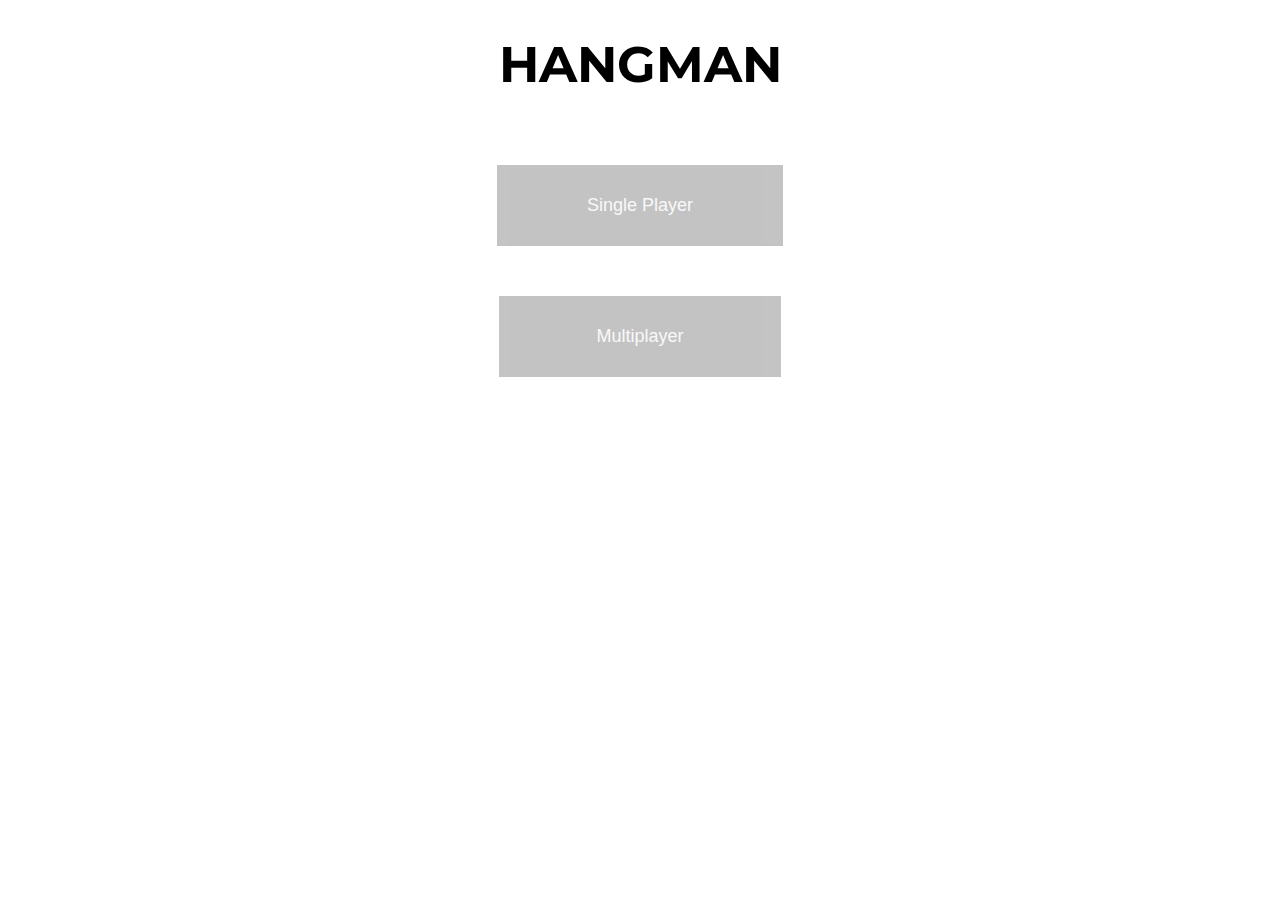
<file: docs/index.html>
<!DOCTYPE html>
<html>
	<head>
		<meta charset="utf-8">
		<meta name="viewport" content="width=device-width, initial-scale=1.0">
		<title>Hangman - Menu</title>
		<link href="assets/css/multi.css" rel="stylesheet" type="text/css" />
        	<link href="assets/css/style.css" rel="stylesheet" type="text/css" />
		<script src="assets/js/script.js"></script>
	</head>
	<body>
		<h1 class="title">HANGMAN</h1>

		<div class="width">
			<div class="menu_button">
				<input type="button" class="main_menu" onclick="location.href='single.html';" value="Single Player"/>
			</div>

			<div class="menu_button">
				<input type="button" class="main_menu2" onclick="location.href='multi.html';" value="Multiplayer"/>
			</div>
		</div>
	</body>
</html>
</file>
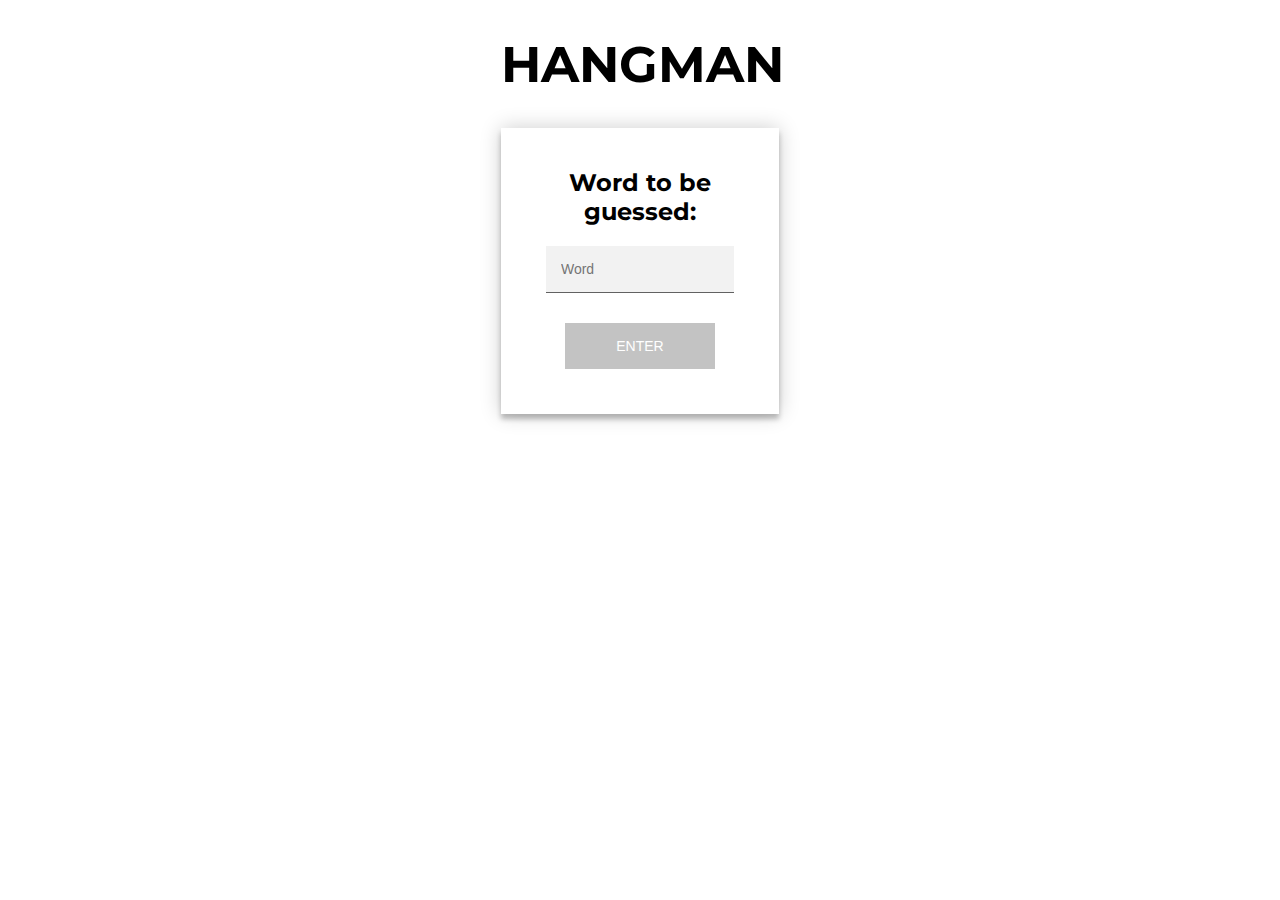
<file: docs/multi.html>
<!DOCTYPE html>
<html>
	<head>
		<meta charset="utf-8">
		<meta name="viewport" content="width=device-width, initial-scale=1.0">
		<title>Hangman - Multiplayer</title>
		<link href="assets/css/multi.css" rel="stylesheet" type="text/css" />
        	<link href="assets/css/style.css" rel="stylesheet" type="text/css" />
		<script src="assets/js/script.js"></script>
	</head>

    <body>

		<div id="user_word_choose">
			<a href="index.html" class="title"><h1>HANGMAN</h1></a>
            <div class="form">
                <h2>Word to be guessed:</h2>
                <form class="word_form" onsubmit="return false">
                    <input type="password" id="users_word" placeholder="Word"/>
                    <button class="enter" type="submit" onclick="word_choosing()">enter</button>
                </form>
            </div>
        </div>


		<div id="content">
			<a href="index.html" class="title"><h1>HANGMAN</h1></a>

			<div class="hangman_div">
            	<img id="hangman" src="assets/hangmen/hangman.png" alt="hangman">
        	</div>

			<div id="answerText"></div>
			<div id="resultText"></div>

			<div id="letters">
			</div>
		</div>
	</body>
</html>
</file>
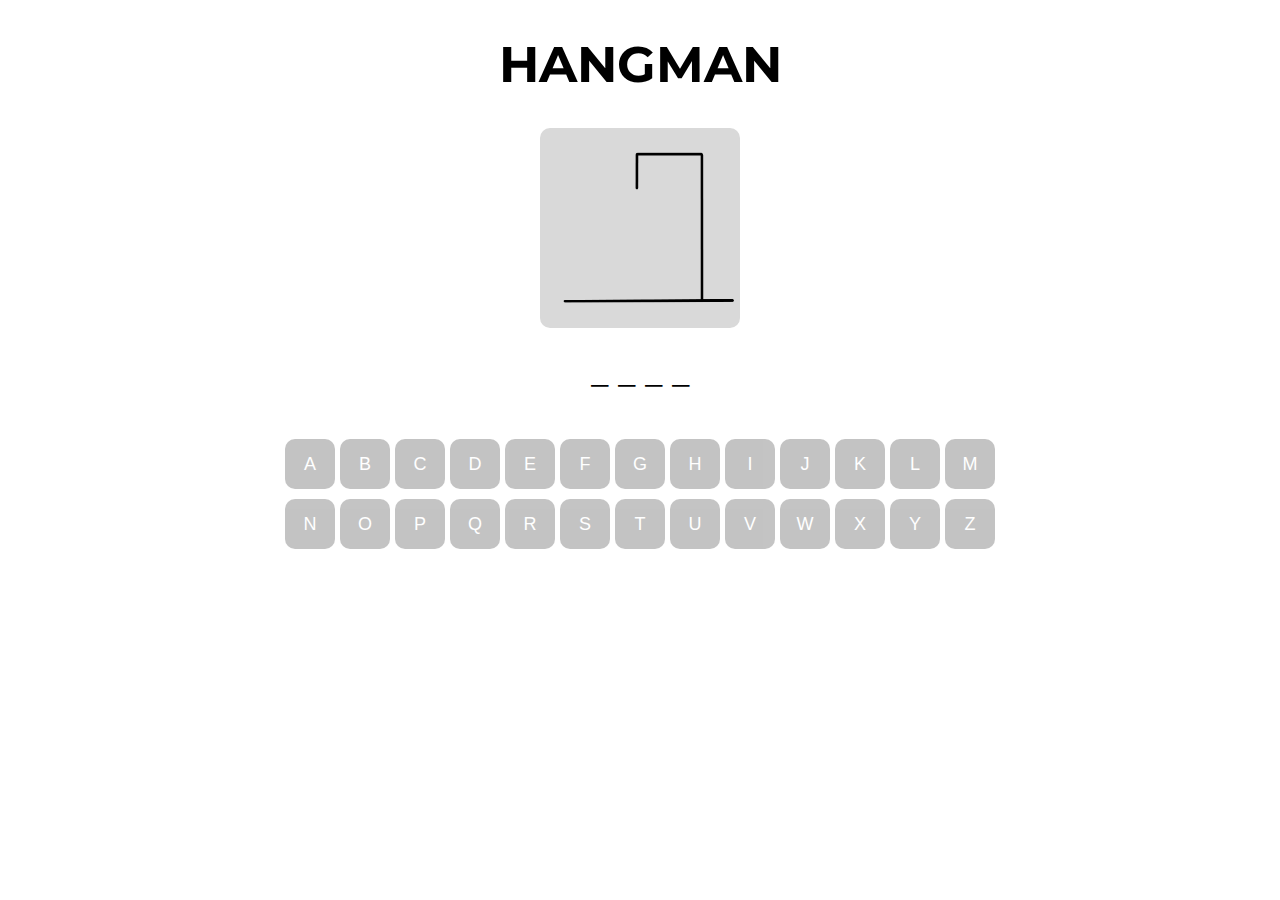
<file: docs/single.html>
<!DOCTYPE html>
<html>
	<head>
		<meta charset="utf-8">
		<meta name="viewport" content="width=device-width, initial-scale=1.0">
		<title>Hangman - Single Player</title>
        	<link href="assets/css/style.css" rel="stylesheet" type="text/css" />
		<script src="assets/js/script.js"></script>
	</head>

	<div id="show_body">
		<body onload="generate_random_word()">
			<a href="index.html" class="title"><h1>HANGMAN</h1></a>

			<div class="hangman_div">
				<img id="hangman" src="assets/hangmen/hangman.png" alt="hangman">
			</div>

			<div id="answerText"></div>
			<div id="resultText"></div>

			<div id="letters">
			</div>
		</body>
	</div>
</html>
</file>
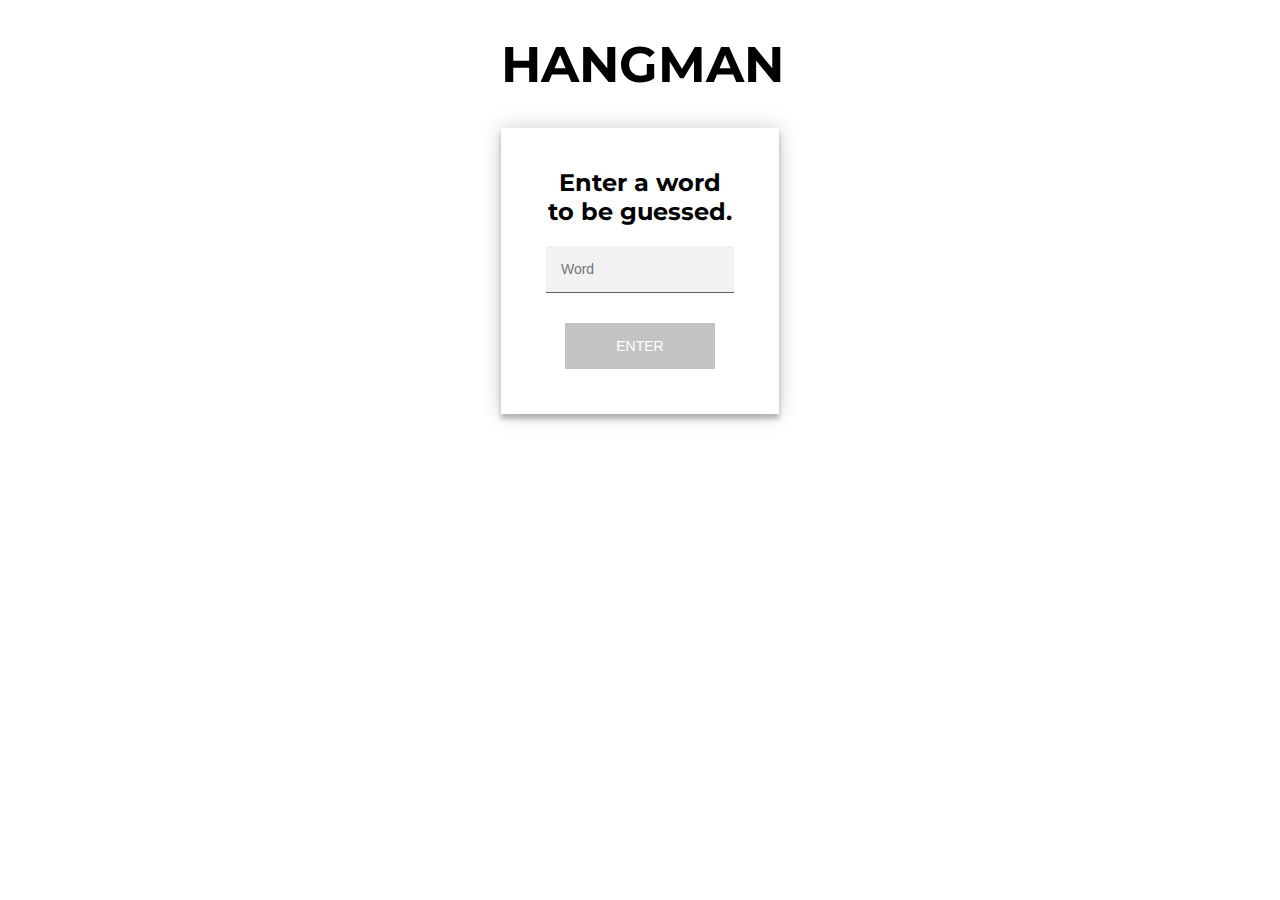
<file: hangman/multi.html>
<!DOCTYPE html>
<html>
	<head>
		<meta charset="utf-8">
		<meta name="viewport" content="width=device-width, initial-scale=1.0">
		<title>Hangman - Multiplayer</title>
		<link href="assets/css/multi.css" rel="stylesheet" type="text/css" />
        	<link href="assets/css/style.css" rel="stylesheet" type="text/css" />
		<script src="assets/js/script.js"></script>
	</head>

    <body>

		<div id="user_word_choose">
			<a href="index.html" class="title"><h1>HANGMAN</h1></a>
            <div class="form">
                <h2>Enter a word to be guessed.</h2>
                <form class="word_form" onsubmit="return false">
                    <input type="password" id="users_word" placeholder="Word"/><br>

                    <button class="enter" type="submit" onclick="word_choosing()">enter</button>
                </form>
            </div>
        </div>


		<div id="content">
			<a href="index.html" class="title"><h1>HANGMAN</h1></a>

			<div class="hangman_div">
            	<img id="hangman" src="assets/hangmen/hangman.png" alt="hangman">
        	</div>

			<div id="answerText"></div>
			<div id="resultText"></div>

			<div id="letters">
			</div>
		</div>
	</body>
</html>
</file>
<file: docs/assets/css/multi.css>
#main_login{
    margin-top: 170px;
    margin-bottom: 5vh;
}

#user_word_choose{
    margin: auto;
    background-color: white;
    width: 22%;
    min-width: 230px;
}

.login_form{
    text-align: center;
}

.form input {
    outline: 0;
    background: #f2f2f2;
    width: 100%;
    border: 0;
    margin: 0 0 15px;
    padding: 15px;
    box-sizing: border-box;
    font-size: 14px;
    border-bottom: #616161 solid 1px;
}

.form {
    z-index: 1;
    background: white;
    padding: 45px;
    padding-top: 20px;
    text-align: center;
    box-shadow: 0 0 20px 0 rgba(0, 0, 0, 0.2), 0 5px 5px 0 rgba(0, 0, 0, 0.24);
}

.enter{
    text-transform: uppercase;
    outline: 0;
    background: #9c9c9c;
    width: 80%;
    border: 0;
    padding: 15px;
    color: #FFFFFF;
    font-size: 14px;
    cursor: pointer;
    margin-top: 15px;
	opacity: 0.6;
	transition: 0.3s;
}

button:hover{
    opacity: 1;
}

#content{
    display:none;
}

@media (max-width: 500px){

    #user_word_choose{
        margin: auto;
        background-color: white;
        width: 80%;
        min-width: 0px;
    }
}
</file>
<file: docs/assets/css/style.css>
@import url('https://fonts.googleapis.com/css2?family=Montserrat:ital,wght@0,700;1,400&display=swap');

body{
	font-family: 'Montserrat', sans-serif;
}

.hangman_div img{
    border-radius: 10px; 
    background-color: #d9d9d9;
	margin: auto;
	width: 10%;
	display: flex;
	align-content: center;
	min-width: 200px;
	margin-bottom: 23px;
}

h1{
	font-size: 50px;
}

#letters button.clicked:hover{
	background-color: black;
}

#answerText{
	font-size: 35px;
	text-align: center;
	margin-top: 20px;
}

#resultText{
	font-size: 20px;
	text-align: center;
	margin-bottom: 40px;
	margin-top: 10px;

}

#replay{
	font-size: 20px;
	text-align: center;
	margin-bottom: 40px;
	margin-top: 10px;
    text-decoration: none;
    color: inherit;
}

#replay:hover {
    text-decoration: underline;
}

#letters{
	width: 60%;
	margin: auto;
	text-align: center;
	margin-bottom: 26px;
}

#letters button{
	background-color: #9c9c9c;
	border: none;
	color: white;
	width: 50px;
	height: 50px;
	text-align: center;
	margin: 5px 2.5px;
	opacity: 0.6;
	transition: 0.3s;
	display: inline-block;
	text-decoration: none;
	cursor: pointer;
	border-radius: 10px;
	font-size: 18px;
}

#letters button:hover{
	opacity: 1;
}

.title{
	text-align: center;
	text-decoration: none;
	color:black;
}


.main_menu{
	background-color: #9c9c9c;
	border: none;
	color: whitesmoke;
	margin: auto;
	padding: 30px;
	text-align: center;
	opacity: 0.6;
	transition: 0.3s;
	text-decoration: none;
	cursor: pointer;
	font-size: 18px;
	display: flex;
	align-content: center;
	padding-left: 90px;
	padding-right: 90px;
	margin-top: 20px;
}

.main_menu:hover{
	opacity: 1;
}

.main_menu2:hover{
	opacity: 1;
}

.menu_button{
	margin: auto;
	display: flex;
	align-content: center;
	margin-top: 50px;
	text-align: center;
}

.main_menu2{
	background-color: #9c9c9c;
	border: none;
	color: whitesmoke;
	margin: auto;
	padding: 30px;
	text-align: center;
	opacity: 0.6;
	transition: 0.3s;
	text-decoration: none;
	cursor: pointer;
	font-size: 18px;
	display: flex;
	align-content: center;
	padding-left: 97.7px;
	padding-right: 97.7px;
}


@media (max-width: 400px){
	.width{
		width: 90%;
		margin:auto;
	}
}

@media (max-width: 900px){
	#letters{
		width: 85%;
	}
}
/* 
#show_body{
    display: none;
} */
</file>
<file: hangman/assets/css/multi.css>
#main_login{
    margin-top: 170px;
    margin-bottom: 5vh;
}

#user_word_choose{
    margin: auto;
    background-color: white;
    width: 22%;
    min-width: 230px;
}

.login_form{
    text-align: center;
}

.form input {
    outline: 0;
    background: #f2f2f2;
    width: 100%;
    border: 0;
    margin: 0 0 15px;
    padding: 15px;
    box-sizing: border-box;
    font-size: 14px;
    border-bottom: #616161 solid 1px;
}

.form {
    z-index: 1;
    background: white;
    padding: 45px;
    padding-top: 20px;
    text-align: center;
    box-shadow: 0 0 20px 0 rgba(0, 0, 0, 0.2), 0 5px 5px 0 rgba(0, 0, 0, 0.24);
}

.enter{
    text-transform: uppercase;
    outline: 0;
    background: #9c9c9c;
    width: 80%;
    border: 0;
    padding: 15px;
    color: #FFFFFF;
    font-size: 14px;
    cursor: pointer;
    margin-top: 15px;
	opacity: 0.6;
	transition: 0.3s;
}

button:hover{
    opacity: 1;
}

#content{
    display:none;
}

@media (max-width: 500px){

    #user_word_choose{
        margin: auto;
        background-color: white;
        width: 80%;
        min-width: 0px;
    }
}
</file>
<file: hangman/assets/css/style.css>
@import url('https://fonts.googleapis.com/css2?family=Montserrat:ital,wght@0,700;1,400&display=swap');

body{
	font-family: 'Montserrat', sans-serif;
}

.hangman_div img{
    border-radius: 10px; 
    background-color: #d9d9d9;
	margin: auto;
	width: 10%;
	display: flex;
	align-content: center;
	min-width: 200px;
	margin-bottom: 23px;
}

h1{
	font-size: 50px;
}

#letters button.clicked:hover{
	background-color: black;
}

#answerText{
	font-size: 35px;
	text-align: center;
	margin-top: 20px;
}

#resultText{
	font-size: 20px;
	text-align: center;
	margin-bottom: 40px;
	margin-top: 10px;

}


.title{
	text-align: center;
	text-decoration: none;
	color:black;
}

#letters{
	width: 60%;
	margin: auto;
	text-align: center;
	margin-bottom: 26px;
}

#letters button{
	background-color: #9c9c9c;
	border: none;
	color: white;
	width: 50px;
	height: 50px;
	text-align: center;
	margin: 5px 2.5px;
	opacity: 0.6;
	transition: 0.3s;
	display: inline-block;
	text-decoration: none;
	cursor: pointer;
	border-radius: 10px;
	font-size: 18px;
}

#letters button:hover{
	opacity: 1;
}

.main_menu{
	background-color: #9c9c9c;
	border: none;
	color: whitesmoke;
	margin: auto;
	padding: 30px;
	text-align: center;
	opacity: 0.6;
	transition: 0.3s;
	text-decoration: none;
	cursor: pointer;
	font-size: 18px;
	display: flex;
	align-content: center;
	padding-left: 90px;
	padding-right: 90px;
	margin-top: 20px;
}

.main_menu:hover{
	opacity: 1;
}

.main_menu2:hover{
	opacity: 1;
}

.menu_button{
	margin: auto;
	display: flex;
	align-content: center;
	margin-top: 50px;
	text-align: center;
}

.main_menu2{
	background-color: #9c9c9c;
	border: none;
	color: whitesmoke;
	margin: auto;
	padding: 30px;
	text-align: center;
	opacity: 0.6;
	transition: 0.3s;
	text-decoration: none;
	cursor: pointer;
	font-size: 18px;
	display: flex;
	align-content: center;
	padding-left: 97.7px;
	padding-right: 97.7px;
}


@media (max-width: 400px){
	.width{
		width: 90%;
		margin:auto;
	}
}

@media (max-width: 900px){
	#letters{
		width: 85%;
	}
}
/* 
#show_body{
    display: none;
} */
</file>
